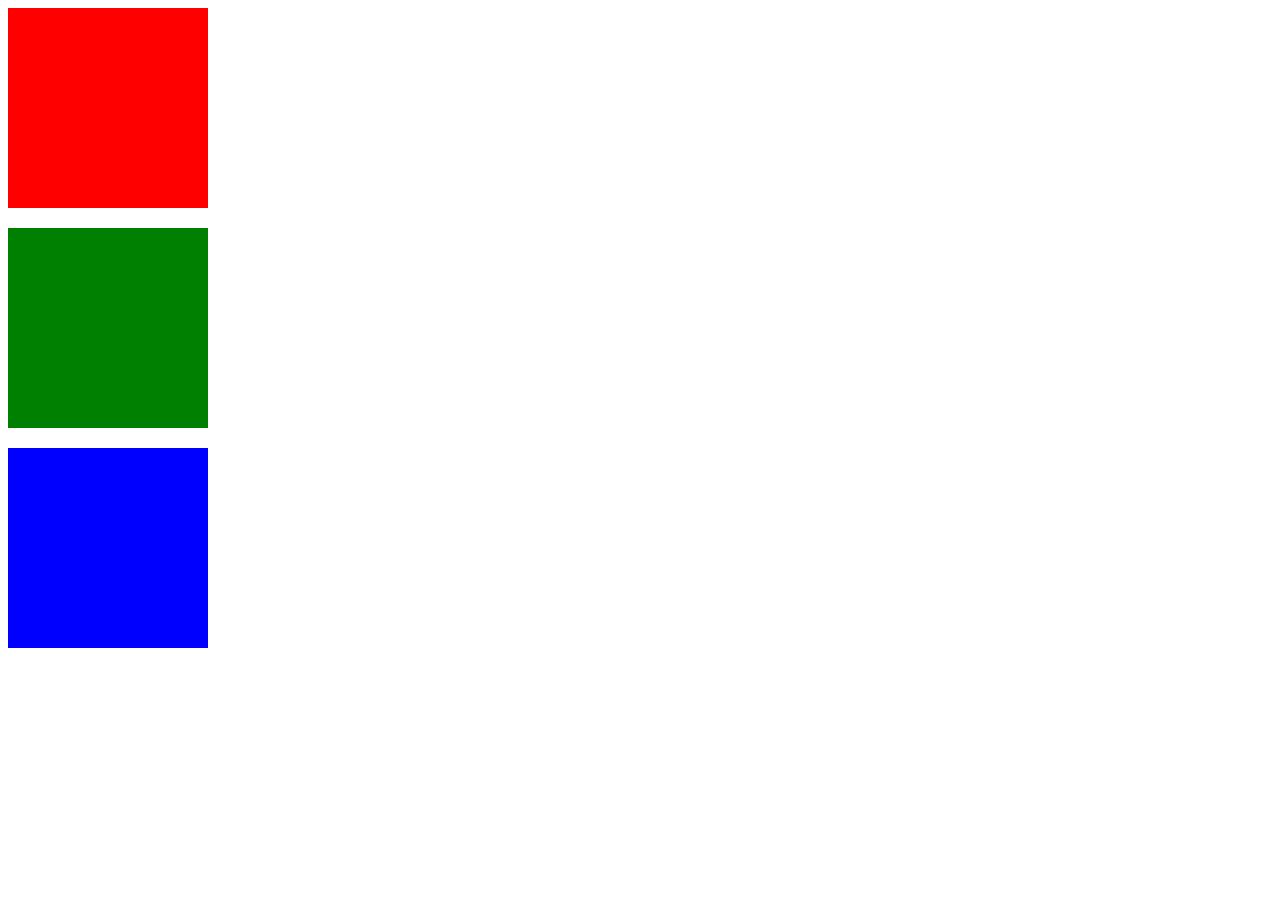
<file: Week 1/Day 2/css_example/index.html>
<!DOCTYPE html>
<html lang="en">
  <head>
    <meta charset="UTF-8" />
    <meta http-equiv="X-UA-Compatible" content="IE=edge" />
    <meta name="viewport" content="width=device-width, initial-scale=1.0" />
    <title>CSS Example</title>

    <link rel="stylesheet" href="styles.css" />
  </head>

  <body>
    <div class="hover-box"></div>

    <div class="spin-box"></div>

    <div class="move-box"></div>
  </body>
</html>
</file>
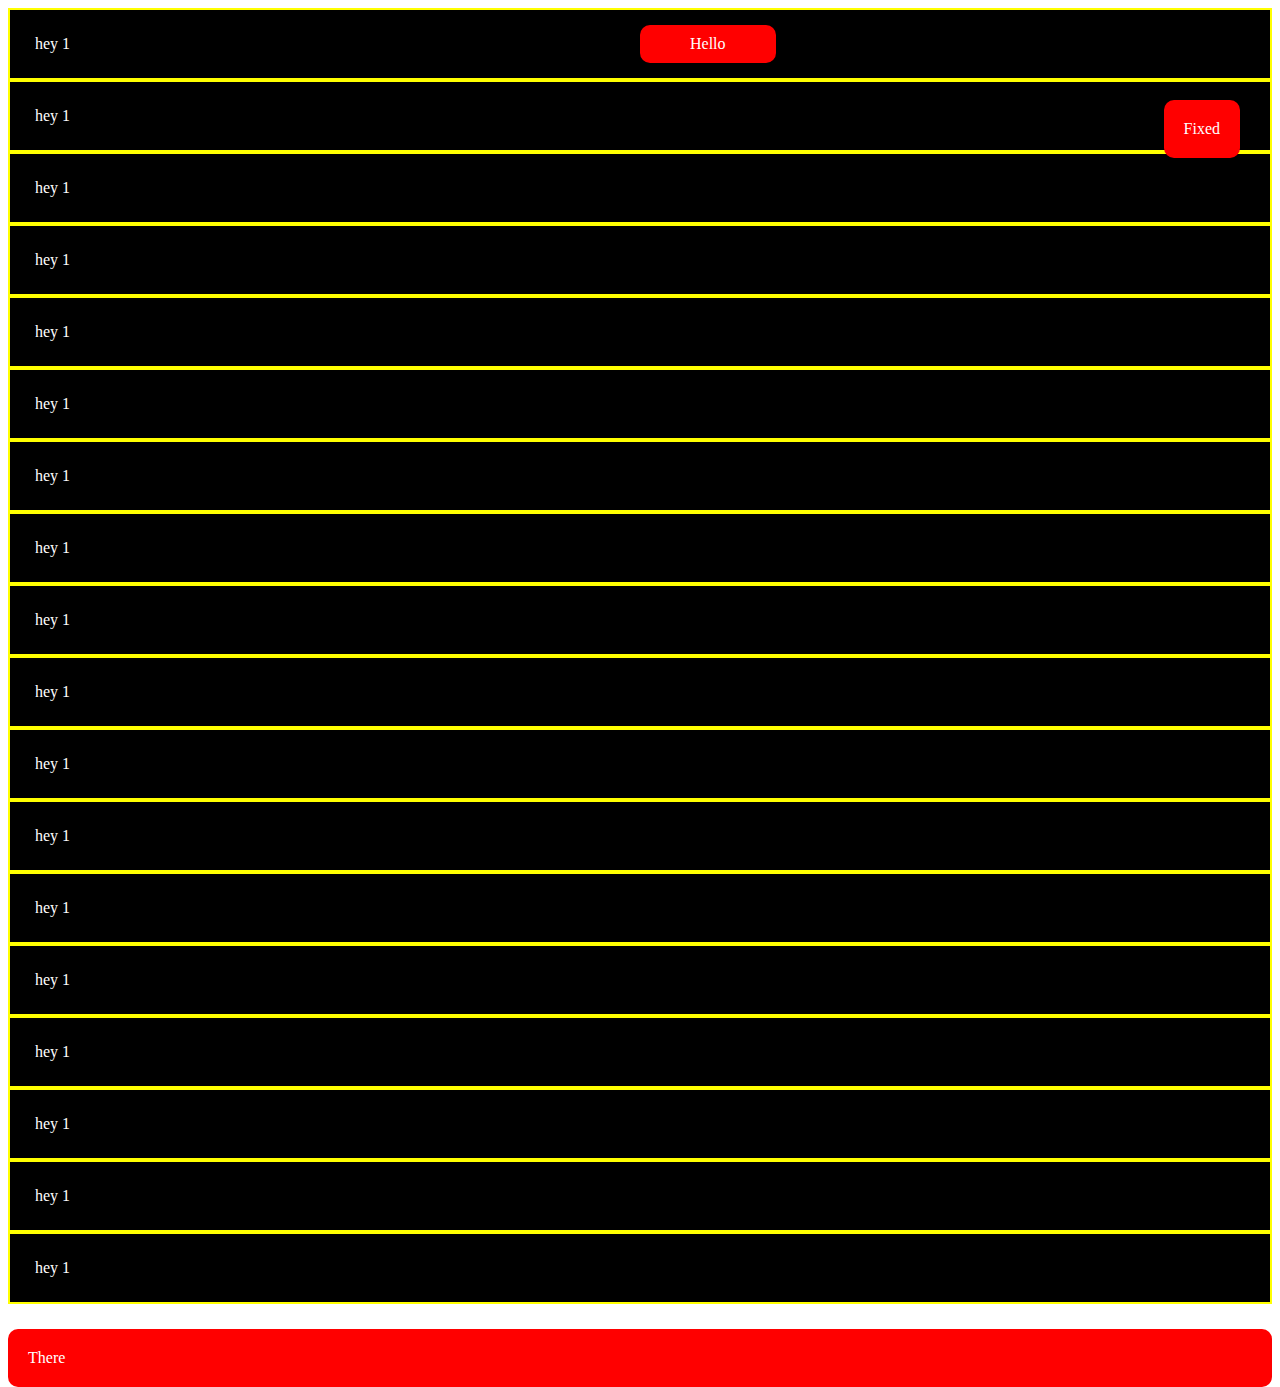
<file: Week 1/Day 2/position/index.html>
<!DOCTYPE html>
<html lang="en">
  <head>
    <meta charset="UTF-8" />
    <meta http-equiv="X-UA-Compatible" content="IE=edge" />
    <meta name="viewport" content="width=device-width, initial-scale=1.0" />
    <title>Document</title>
    <link rel="stylesheet" href="styles.css" />
  </head>
  <body>
    <div class="box">hey 1</div>
    <div class="box">hey 1</div>
    <div class="box">hey 1</div>
    <div class="box">hey 1</div>
    <div class="box">hey 1</div>
    <div class="box">hey 1</div>
    <div class="box">hey 1</div>
    <div class="box">hey 1</div>
    <div class="box">hey 1</div>
    <div class="box">hey 1</div>
    <div class="box">hey 1</div>
    <div class="box">hey 1</div>
    <div class="box">hey 1</div>
    <div class="box">hey 1</div>
    <div class="box">hey 1</div>
    <div class="box">hey 1</div>
    <div class="box">hey 1</div>
    <div class="box">hey 1</div>

    <div class="box-2 absolute hello">Hello</div>
    <div class="box-2 relative there">There</div>
    <div class="box-2 fixed">Fixed</div>
  </body>
</html>
</file>
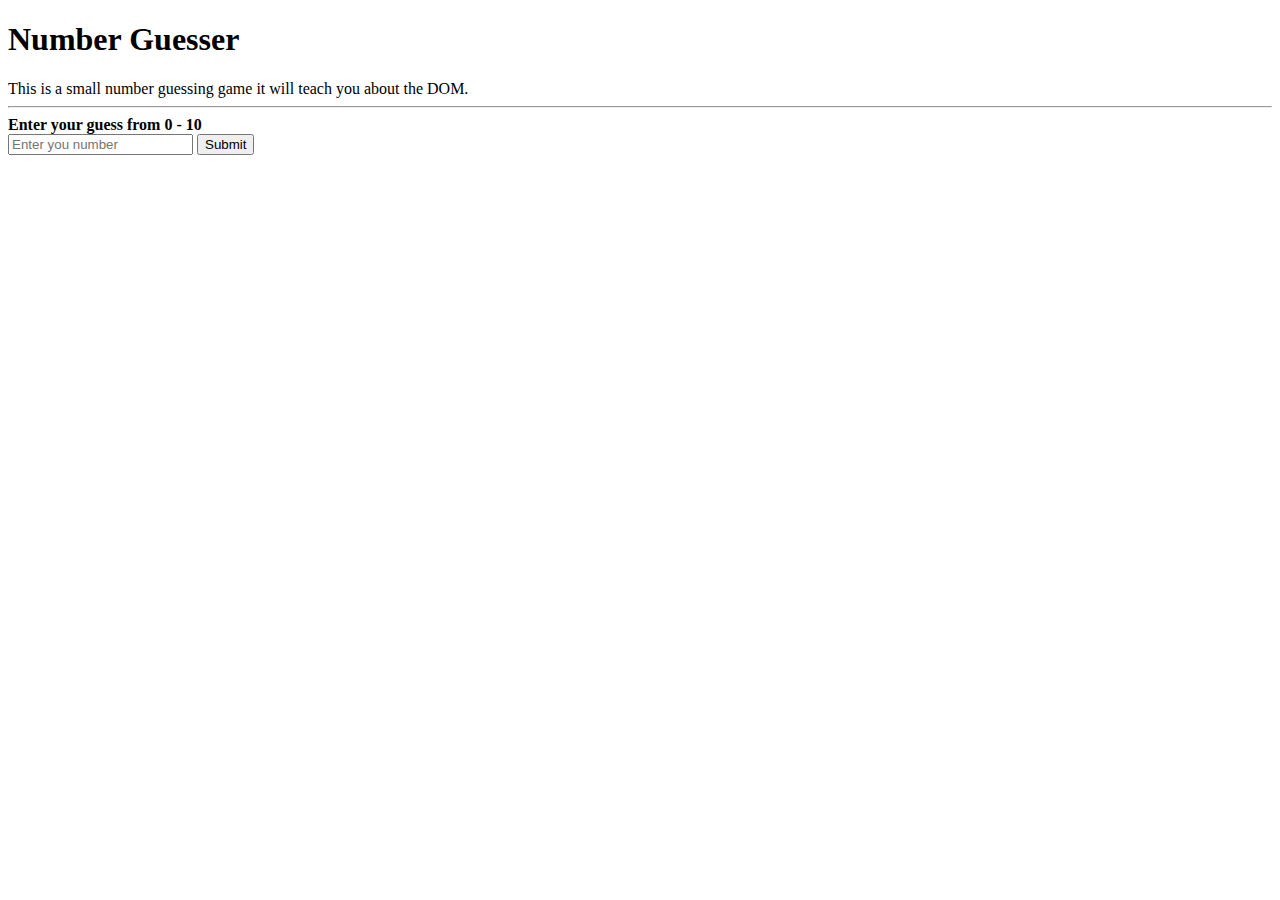
<file: Week 1/Day 4/number_guesser/index.html>
<!DOCTYPE html>
<html lang="en">

<head>
  <meta charset="UTF-8">
  <meta http-equiv="X-UA-Compatible" content="IE=edge">
  <meta name="viewport" content="width=device-width, initial-scale=1.0">
  <title>Number Guesser</title>
  <link
    href="https://cdn.jsdelivr.net/npm/bootstrap@5.2.0-beta1/dist/css/bootstrap.min.css"
    rel="stylesheet"
    integrity="sha384-0evHe/X+R7YkIZDRvuzKMRqM+OrBnVFBL6DOitfPri4tjfHxaWutUpFmBp4vmVor"
    crossorigin="anonymous">

  <link rel="stylesheet" href="styles.css">
</head>

<body class="bg-dark">

  <div class="container my-5">
    <div class="card p-3">
      <h1>Number Guesser</h1>

      <div>
        This is a small number guessing game it will teach you about the DOM.
      </div>

      <hr />

      <div class="text-center bold">
        Enter your guess from 0 - 10
      </div>


      <div class="input-group my-3">
        <input id="input" type="number" class="form-control"
          placeholder="Enter you number">
        <button id="button" class="btn btn-outline-secondary" type="button">
          Submit
        </button>
      </div>

      <div id="output" class=""></div>
    </div>
  </div>

  <script src="script.js"></script>
</body>

</html>
</file>
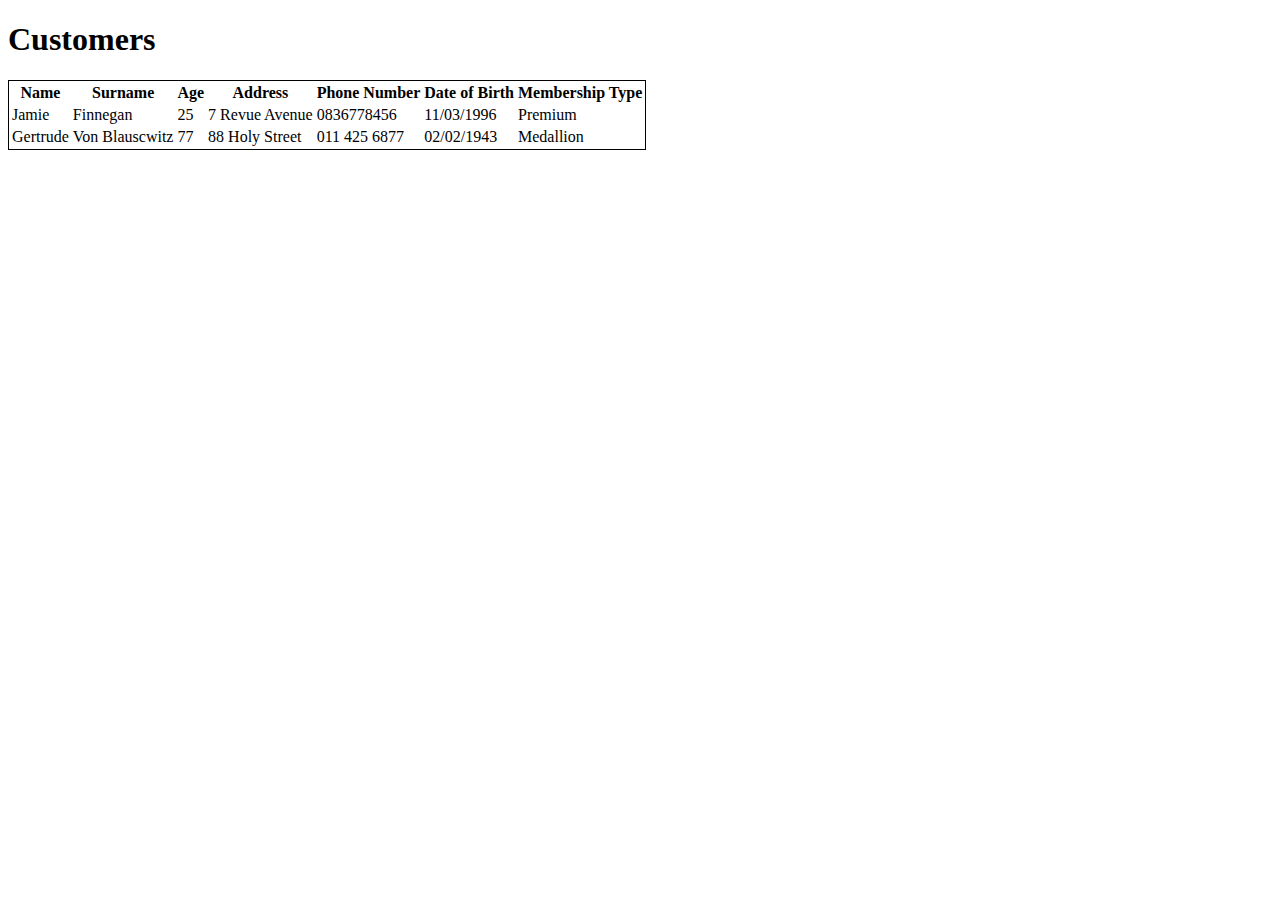
<file: Week 1/Day 5/Classes/Index.html>
<!DOCTYPE html>
<html lang="en">
  <head>
    <meta charset="UTF-8" />
    <meta http-equiv="X-UA-Compatible" content="IE=edge" />
    <meta name="viewport" content="width=device-width, initial-scale=1.0" />
    <title>Document</title>
    <link rel="stylesheet" href="styles.css" />
    <link
      href="https://cdn.jsdelivr.net/npm/bootstrap@5.3.0/dist/css/bootstrap.min.css"
      rel="stylesheet"
      integrity="sha384-9ndCyUaIbzAi2FUVXJi0CjmCapSmO7SnpJef0486qhLnuZ2cdeRhO02iuK6FUUVM"
      crossorigin="anonymous"
    />
  </head>
  <body>
    <div class="container mt-5">
      <h1 class="text-center mb-5">Customers</h1>

      <table class="table">
        <thead>
          <tr>
            <th>Name</th>
            <th>Surname</th>
            <th>Age</th>
            <th>Address</th>
            <th>Phone Number</th>
            <th>Date of Birth</th>
            <th>Membership Type</th>
          </tr>
        </thead>
        <tbody id="table-body"></tbody>
      </table>
    </div>

    <script src="main.js"></script>
  </body>
</html>
</file>
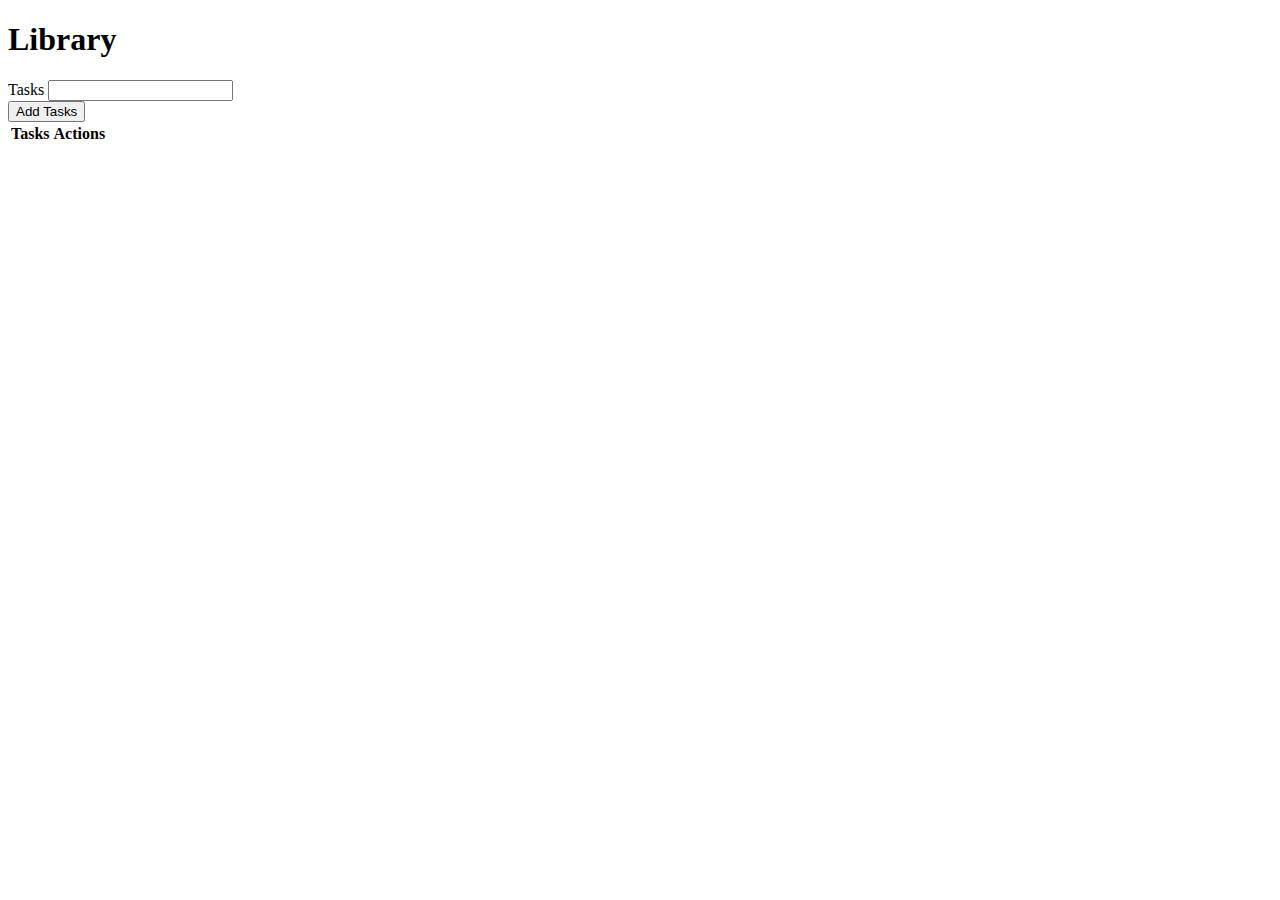
<file: Week 1/Day 5/Hw/index.html>
<!DOCTYPE html>
<html lang="en">
  <head>
    <meta charset="UTF-8" />
    <meta http-equiv="X-UA-Compatible" content="IE=edge" />
    <meta name="viewport" content="width=device-width, initial-scale=1.0" />
    <title>MovieGuesser</title>
    <link
      href="https://cdn.jsdelivr.net/npm/bootstrap@5.3.0/dist/css/bootstrap.min.css"
      rel="stylesheet"
      integrity="sha384-9ndCyUaIbzAi2FUVXJi0CjmCapSmO7SnpJef0486qhLnuZ2cdeRhO02iuK6FUUVM"
      crossorigin="anonymous"
    />
  </head>

  <body>
    <div class="container my-5">
      <div class="card p-4">
        <h1>Library</h1>

        <form id="form">
          <div class="mb-3">
            <label class="form-label"> Tasks </label>
            <input id="title-input" type="text" class="form-control" />
          </div>

          <div class="d-grid mt-4">
            <button class="btn btn-outline-primary" type="submit">
              Add Tasks
            </button>
          </div>
        </form>

        <table class="table mt-5">
          <thead>
            <tr>
              <th>Tasks</th>
              <th>Actions</th>
            </tr>
          </thead>
          <tbody id="table-body"></tbody>
        </table>
      </div>
    </div>

    <script src="main.js"></script>
  </body>
</html>
</file>
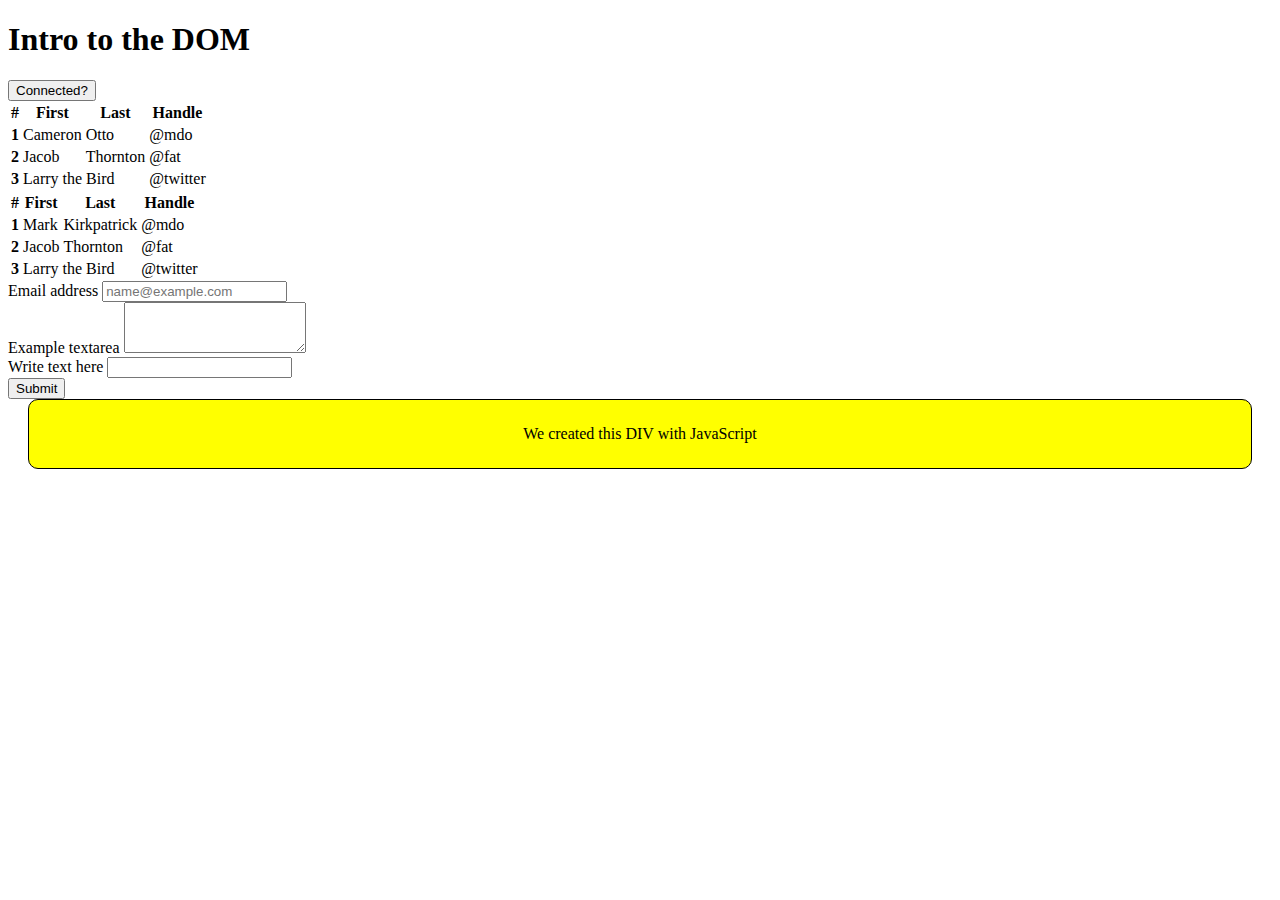
<file: Week 1/Day 4/dom/idex.html>
<!DOCTYPE html>
<html lang="en">
  <head>
    <meta charset="UTF-8" />
    <meta http-equiv="X-UA-Compatible" content="IE=edge" />
    <meta name="viewport" content="width=device-width, initial-scale=1.0" />
    <title>Document</title>
    <link rel="stylesheet" href="styles.css" />
    <link
      href="https://cdn.jsdelivr.net/npm/bootstrap@5.3.0/dist/css/bootstrap.min.css"
      rel="stylesheet"
      integrity="sha384-9ndCyUaIbzAi2FUVXJi0CjmCapSmO7SnpJef0486qhLnuZ2cdeRhO02iuK6FUUVM"
      crossorigin="anonymous"
    />
  </head>
  <body>
    <div class="container">
      <div class="card text-center my-5">
        <h1>Intro to the DOM</h1>
        <div class="py-3">
          <button
            onclick="onButtonClicked()"
            id="button"
            type="button"
            class="btn btn-outline-dark"
          >
            Connected?
          </button>
        </div>
      </div>
    </div>

    <div class="container">
      <table class="table" id="table">
        <thead>
          <tr>
            <th scope="col">#</th>
            <th scope="col">First</th>
            <th scope="col">Last</th>
            <th scope="col">Handle</th>
          </tr>
        </thead>
        <tbody>
          <tr>
            <th scope="row">1</th>
            <td id="marks-cell">Mark</td>
            <td>Otto</td>
            <td>@mdo</td>
          </tr>
          <tr>
            <th scope="row">2</th>
            <td>Jacob</td>
            <td>Thornton</td>
            <td>@fat</td>
          </tr>
          <tr>
            <th scope="row">3</th>
            <td colspan="2">Larry the Bird</td>
            <td>@twitter</td>
          </tr>
        </tbody>
      </table>
      <table class="table mt-5" id="table2">
        <thead>
          <tr>
            <th scope="col">#</th>
            <th scope="col">First</th>
            <th scope="col">Last</th>
            <th scope="col">Handle</th>
          </tr>
        </thead>
        <tbody>
          <tr>
            <th scope="row">1</th>
            <td>Mark</td>
            <td>Otto</td>
            <td>@mdo</td>
          </tr>
          <tr>
            <th scope="row">2</th>
            <td>Jacob</td>
            <td>Thornton</td>
            <td>@fat</td>
          </tr>
          <tr>
            <th scope="row">3</th>
            <td colspan="2">Larry the Bird</td>
            <td>@twitter</td>
          </tr>
        </tbody>
      </table>
    </div>

    <div class="container mt-5">
      <form id="this-form">
        <div class="mb-3">
          <label for="exampleFormControlInput1" class="form-label"
            >Email address</label
          >
          <input
            type="email"
            class="form-control"
            id="exampleFormControlInput1"
            placeholder="name@example.com"
          />
        </div>
        <div class="mb-3">
          <label for="exampleFormControlTextarea1" class="form-label"
            >Example textarea</label
          >
          <textarea
            class="form-control"
            id="exampleFormControlTextarea1"
            rows="3"
          ></textarea>
        </div>
      </form>
    </div>

    <div class="container text-center my-5">
      <form onsubmit="onFormSubmit(event)">
        <div class="my-4">
          <label for="input-example">Write text here</label>
          <input type="text" class="form-control" id="input-example" />
        </div>

        <button type="submit" class="btn btn-primary">Submit</button>
      </form>
    </div>

    <script src="main.js"></script>
    <script
      src="https://cdn.jsdelivr.net/npm/bootstrap@5.3.0/dist/js/bootstrap.bundle.min.js"
      integrity="sha384-geWF76RCwLtnZ8qwWowPQNguL3RmwHVBC9FhGdlKrxdiJJigb/j/68SIy3Te4Bkz"
      crossorigin="anonymous"
    ></script>
  </body>
</html>
</file>
<file: Week 1/Day 2/css_example/styles.css>
.hover-box {
    width: 200px;
    height: 200px;
    background-color: red;
    transition: transform 500ms ease-in;
  }
  
  .hover-box:hover {
    transform: translateX(150px) scale(0.8) rotate(45deg);
  }
  
  .spin-box {
    margin-top: 20px;
    width: 200px;
    height: 200px;
    background-color: green;
  
    animation-name: spin;
    animation-duration: 10s;
    animation-timing-function: linear;
    animation-iteration-count: infinite;
  }
  
  @keyframes spin {
    from {
      transform: rotate(0deg);
    }
  
    to {
      transform: rotate(360deg);
    }
  }
  
  .move-box {
    margin-top: 20px;
    width: 200px;
    height: 200px;
    background-color: blue;
  
    animation-name: move;
    animation-duration: 4s;
    animation-iteration-count: infinite;
    animation-timing-function: linear;
  }
  
  @keyframes move {
    0% {
      transform: translate(0px, 0px);
      background-color: blue;
    }
  
    25% {
      transform: translate(0px, 200px);
      background-color: purple;
    }
  
    50% {
      transform: translate(200px, 200px);
      background-color: green;
    }
   
    75% {
      transform: translate(200px, 0px);
      background-color: red;
    }
  
    100% {
      transform: translate(0px, 0px);
      background-color: blue;
    }
  }
</file>
<file: Week 1/Day 2/position/styles.css>
.box {
    padding: 25px;
    color: white;
    background-color: black;
    border: 2px solid yellow;
  }
  
  .box-2 {
    color: white;
    background-color: red;
    padding: 20px;
    border-radius: 10px;
  }
  
  .hello {
    left: 50%;
    top: 25px;
    padding: 10px 50px;
  }
  
  .there {
    top: 25px;
  }
  
  .relative {
    position: relative;
  }
  
  .absolute {
    position: absolute;
  }
  
  .fixed {
    position: fixed;
    top: 100px;
    right: 40px;
  }
</file>
<file: Week 1/Day 4/number_guesser/styles.css>
.bold {
    font-weight: bold;
  }
</file>
<file: Week 1/Day 5/Classes/styles.css>
table {
    border: 1px solid black;
}
</file>
<file: Week 1/Day 4/dom/styles.css>
.custom-div {
    display: flex;
    justify-content: center;
    align-items: center;
    border-radius: 10px;
    border: 1px solid black;
    padding: 25px;
    background-color: yellow;
    margin-left: 20px;
    margin-right: 20px;
  }
</file>
